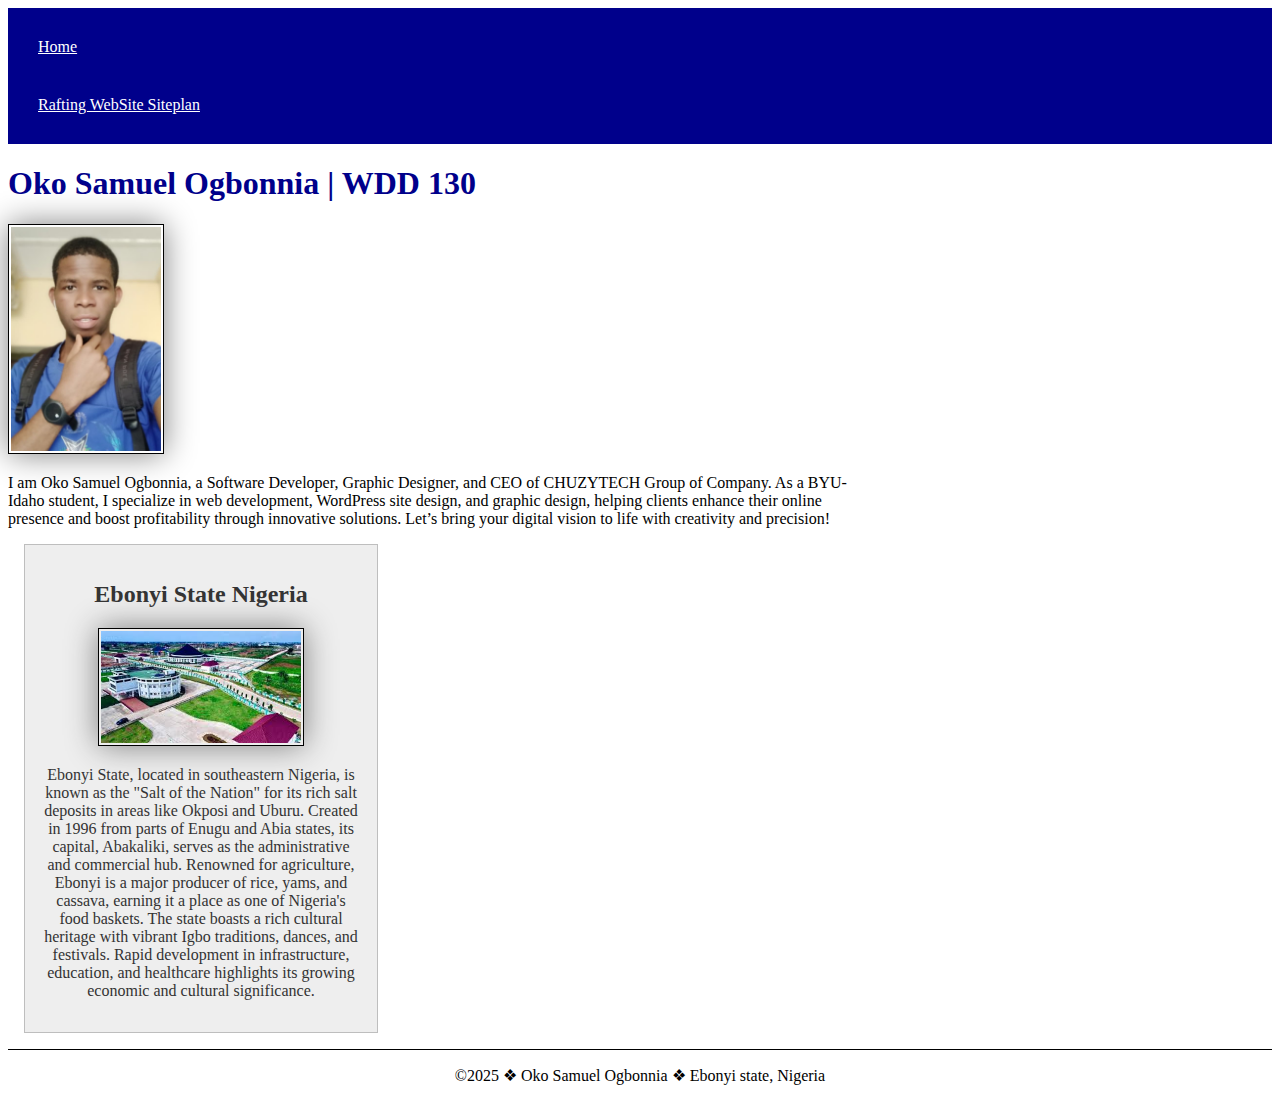
<file: index.html>
<!DOCTYPE html>
<html lang="en-US">
    <head>
        <meta charset="utf-8">
        <meta name="viewport" content="width=device-width,initial-scale=1.0">
        <meta name="description" 
      content="Welcome to ChuzyTech! Offering exceptional software development and graphics design services. Specializing in UI/UX, WordPress, and creative digital solutions to bring your ideas to life.">
        <meta name="author" content="Oko Samuel Ogbonnia">
        <title>Oko Samuel Ogbonnia | WDD 130</title>
        <link rel="stylesheet" href="style/style.css">
    </head>
    <body>
        
        <header>
            <nav>
                <a href="#">Home</a>
                <a href="#">Rafting WebSite Siteplan</a>
            </nav>
        </header>

        <main>
            <h1>Oko Samuel Ogbonnia | WDD 130</h1>
            <img src="images/profile.jpg"
                alt="Hello, my name is Oko Samuel Ogbonnia"
                width>
            <p>
                I am Oko Samuel Ogbonnia, a Software Developer, Graphic
                Designer, and CEO of CHUZYTECH Group of Company. As a BYU-Idaho
                student, I specialize in web development, WordPress site design,
                and graphic design, helping clients enhance their online
                presence and boost profitability through innovative solutions.
                Let’s bring your digital vision to life with creativity and
                precision!
            </p>
        </main>

        <aside>
            <h2>Ebonyi State Nigeria</h2>
            <img src="images/ebonyi_state.jpg" alt srcset>
            <p>Ebonyi State, located in southeastern Nigeria, is known as the
                "Salt of the Nation" for its rich salt deposits in areas like
                Okposi and Uburu. Created in 1996 from parts of Enugu and Abia
                states, its capital, Abakaliki, serves as the administrative and
                commercial hub. Renowned for agriculture, Ebonyi is a major
                producer of rice, yams, and cassava, earning it a place as one
                of Nigeria's food baskets. The state boasts a rich cultural
                heritage with vibrant Igbo traditions, dances, and festivals.
                Rapid development in infrastructure, education, and healthcare
                highlights its growing economic and cultural significance.
            </p>
        </aside>

        <footer>
            <p>&copy;2025 &#10070; Oko Samuel Ogbonnia &#10070; Ebonyi state,
                Nigeria</p>
        </footer>

    </body>
</file>
<file: style/style.css>
nav {
       background-color: darkblue;
       padding: 10px;
   }

   nav a {
       color: white;
       display: block;
       padding: 20px;
   }

   h1 {
    color: darkblue;
   }

   img {
    width: 150;
    height: auto;
    border: 1px solid black;
    padding: 2px;
    box-shadow: 0 0 30px gray;
   }

   p {
    padding: 10px;
   }

   main {
       max-width: 840px;
   }

   aside {
       width: 20rem;
       margin: 1rem;
       border: 1px solid rgb(0 0 0 /0.2);
       /*  */
       padding: 1rem;
       background-color: #eee;
       color: #333;
       text-align: center;
   }

   aside img {
       width: 200px;
       height: auto;
   }


   main img {
       width: 150px;
       height: auto;
   }

   p {
       padding: 0;
   }

   footer {
       margin-top: 15px;
       border-top: 1px solid #000;
       text-align: center;
   }
</file>
